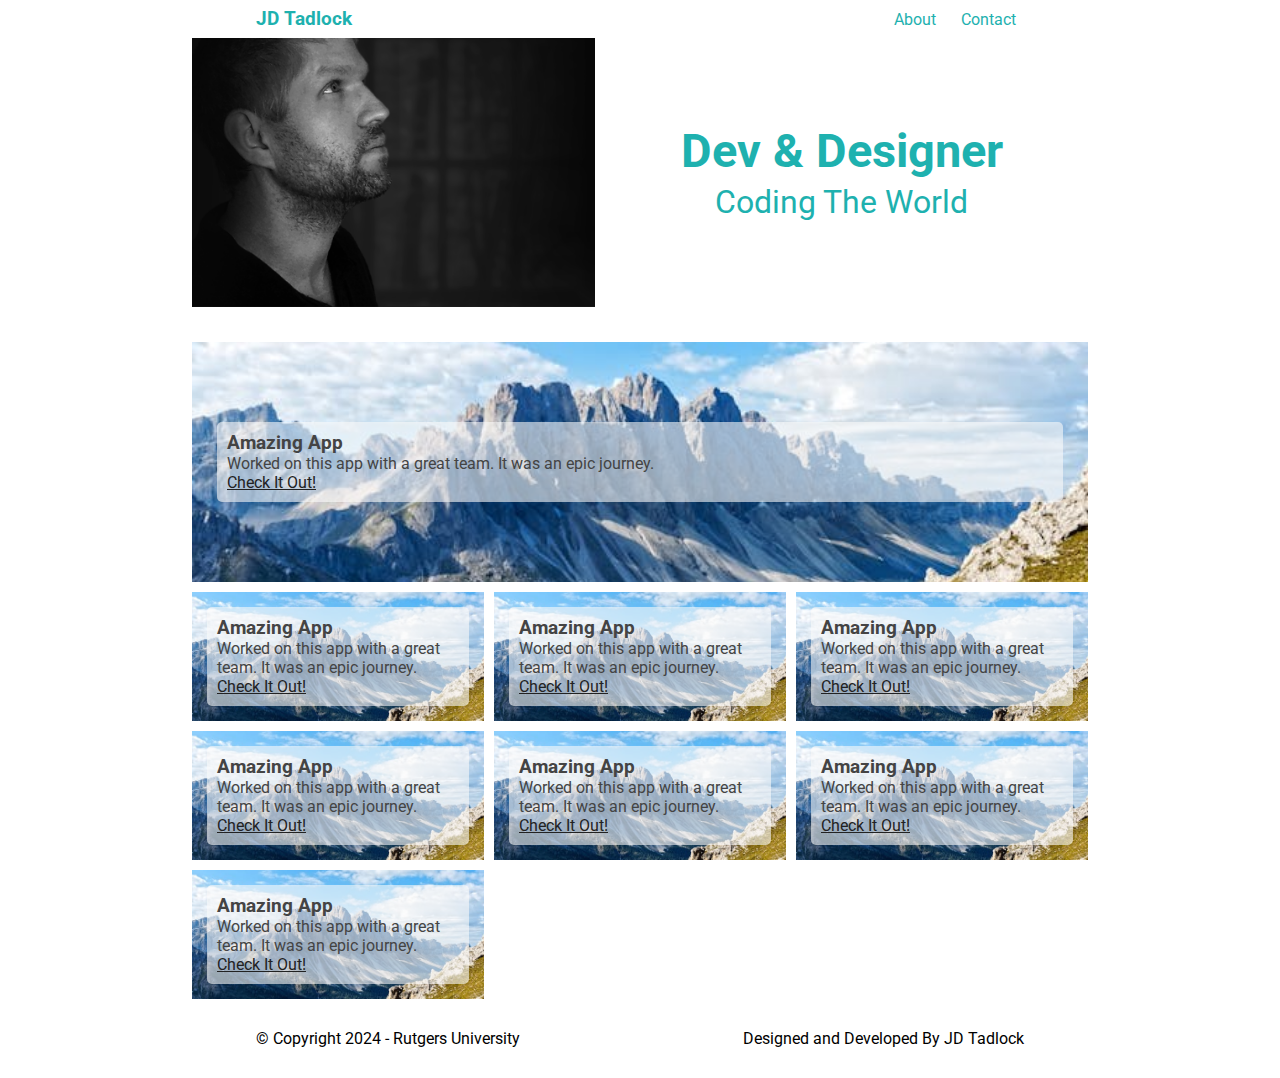
<file: index.html>
<!DOCTYPE html>
<html>
  <head>
    <meta charset="UTF-8">
    <meta name="viewport" content="width=device-width, initial-scale=1.0">

    <title>First Website - Home</title>

    <link rel="stylesheet" href="./css/style.css">
  </head>

  <body>
    <header>
      <h3 id="logo">JD Tadlock</h3>

      <nav>
        <!-- To comment out a line the shortcut is "command/ctrl /" -->
        <a href="./about.html">About</a>
        <a href="#">Contact</a>
      </nav>
    </header>

    <figure>
      <img src="./images/me.jpg" alt="Image of me">
      <figcaption>
        <h3>Dev & Designer</h3>
        <p>Coding The World</p>
      </figcaption>
    </figure>

    <main>
      <article class="main-article" style="background-image: url(./images/work-bg.jpeg);">
        <div class="article-content">
          <h3>Amazing App</h3>
          <p>Worked on this app with a great team. It was an epic journey.</p>
          <a href="https://jdtdesigns.github.io/first_website/" target="_blank">Check It Out!</a>
        </div>
      </article>

      <article style="background-image: url(./images/work-bg.jpeg);">
        <div class="article-content">
          <h3>Amazing App</h3>
          <p>Worked on this app with a great team. It was an epic journey.</p>
          <a href="https://jdtdesigns.github.io/first_website/" target="_blank">Check It Out!</a>
        </div>
      </article>

      <article style="background-image: url(./images/work-bg.jpeg);">
        <div class="article-content">
          <h3>Amazing App</h3>
          <p>Worked on this app with a great team. It was an epic journey.</p>
          <a href="https://jdtdesigns.github.io/first_website/" target="_blank">Check It Out!</a>
        </div>
      </article>

      <article style="background-image: url(./images/work-bg.jpeg);">
        <div class="article-content">
          <h3>Amazing App</h3>
          <p>Worked on this app with a great team. It was an epic journey.</p>
          <a href="https://jdtdesigns.github.io/first_website/" target="_blank">Check It Out!</a>
        </div>
      </article>

      <article style="background-image: url(./images/work-bg.jpeg);">
        <div class="article-content">
          <h3>Amazing App</h3>
          <p>Worked on this app with a great team. It was an epic journey.</p>
          <a href="https://jdtdesigns.github.io/first_website/" target="_blank">Check It Out!</a>
        </div>
      </article>

      <article style="background-image: url(./images/work-bg.jpeg);">
        <div class="article-content">
          <h3>Amazing App</h3>
          <p>Worked on this app with a great team. It was an epic journey.</p>
          <a href="https://jdtdesigns.github.io/first_website/" target="_blank">Check It Out!</a>
        </div>
      </article>

      <article style="background-image: url(./images/work-bg.jpeg);">
        <div class="article-content">
          <h3>Amazing App</h3>
          <p>Worked on this app with a great team. It was an epic journey.</p>
          <a href="https://jdtdesigns.github.io/first_website/" target="_blank">Check It Out!</a>
        </div>
      </article>

      <article style="background-image: url(./images/work-bg.jpeg);">
        <div class="article-content">
          <h3>Amazing App</h3>
          <p>Worked on this app with a great team. It was an epic journey.</p>
          <a href="https://jdtdesigns.github.io/first_website/" target="_blank">Check It Out!</a>
        </div>
      </article>
    </main>

    <footer>
      <p>&copy; Copyright 2024 - Rutgers University</p>

      <p>Designed and Developed By JD Tadlock</p>
    </footer>

    <!-- <div class="chat">
      <input type="text" placeholder="Enter your message">
      <button>Send Chat</button>
    </div> -->

  </body>

</html>
</file>
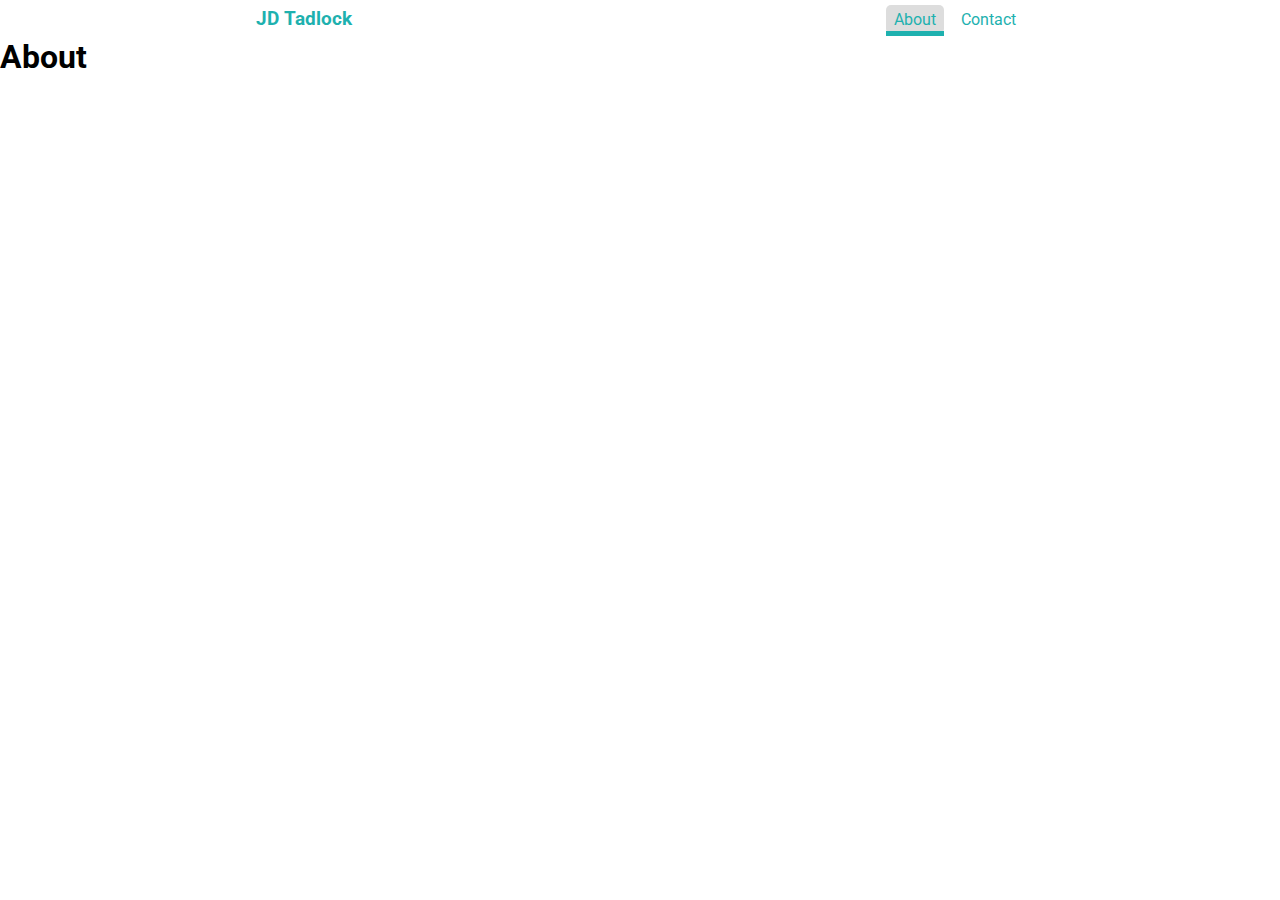
<file: about.html>
<!DOCTYPE html>
<html lang="en">
<head>
  <meta charset="UTF-8">
  <meta name="viewport" content="width=device-width, initial-scale=1.0">
  <title>First Website - About</title>
  <link rel="stylesheet" href="./css/style.css">
</head>
<body>
  <header>
    <a class="logo-link" href="./index.html">
      <h3 id="logo">JD Tadlock</h3>
    </a>
  
    <nav>
      <!-- To comment out a line the shortcut is "command/ctrl /" -->
      <a class="active" href="./about.html">About</a>
      <a href="#">Contact</a>
    </nav>
  </header>

  <h1>About</h1>
</body>
</html>
</file>
<file: css/style.css>
/* IMPORTS */
@import url('https://fonts.googleapis.com/css2?family=Roboto:wght@300;700&display=swap');

/* VARIABLES */
@import url(./variables.css);

/* RESETS */
* {
  margin: 0;
  padding: 0;
  font-family: 'Roboto', sans-serif;
}

html, body {
  height: 100%;
}

body {
  display: flex;
  flex-direction: column;
}

a {
  color: #222;
}

img {
  max-width: 100%;
}

/* CUSTOM STYLES */
header {
  display: flex;
  align-items: center;
  justify-content: space-between;
  padding: 8px 5%;
}

.logo-link {
  text-decoration: none;
}

#logo {
  color: var(--primary-color);
}
/* header nav a:not(:last-child) {
  margin-right: 25px;
} */

header nav a {
  margin-left: 5px;
  text-decoration: none;
  padding: 5px 8px;
  border-radius: 5px;
  transition: background-color .5s;
  position: relative;
  color: var(--primary-color);
}

header nav a:after {
  content: '';
  position: absolute;
  bottom: -2px;
  left: 0;
  width: 100%;
  height: 5px;
  background-color: var(--primary-color);
  opacity: 0;
  transition: opacity .5s;
}

header nav a:hover {
  background-color: #ddd;
}

header nav a:hover:after, header nav a.active:after {
  opacity: 1;
}

header nav a.active {
  background-color: #ddd;
}

figure {
  display: flex;
  margin-bottom: 35px;
}

figure img {
  width: 45%;
}

figure figcaption {
  flex: 2;
  display: flex;
  flex-direction: column;
  justify-content: center;
  align-items: center;
  color: var(--primary-color);
}

figure figcaption h3 {
  font-weight: 700;
  margin-bottom: 5px;
}

main {
  display: grid;
  grid-template-columns: repeat(3, 1fr);
  gap: 10px;
  /* justify-content: center;
  align-items: center; */
  flex: 1;
}

main article {
  padding: 15px;
  color: #444;
  background-repeat: no-repeat;
  background-size: cover;
  background-position: center;
}

main article.main-article {
  grid-column: 1 / 4;
  padding: 80px 25px;
}

main article .article-content {
  padding: 10px;
  background-color: rgba(250, 250, 250, .6);
  border-radius: 5px;
}

footer {
  display: flex;
  justify-content: space-between;
  padding: 30px 5%;
}

.chat {
  position: fixed;
  bottom: 25px;
  right: 25px;
  background-color: rgba(0, 0, 0, .7);
  padding: 7px;
  z-index: 100;
}

/* RESPONSIVE STYLES */
@media (max-width: 600px) {
  main {
    flex-direction: column;
  }

  footer {
    flex-direction: column;
    align-items: center;
  }

  footer p {
    margin: 4px 0;
  }
}

@media (min-width: 900px) {
  figure {
    padding: 0 15%;
  }

  figcaption {
    font-size: 2.5rem;
  }

  figcaption p {
    font-size: 2rem;
  }

  main {
    padding: 0 15%;
  }
}

@media (min-width: 1200px) {
  header {
    padding: 8px 20%;
  }

  footer {
   padding: 30px 20%; 
  }
}
</file>
